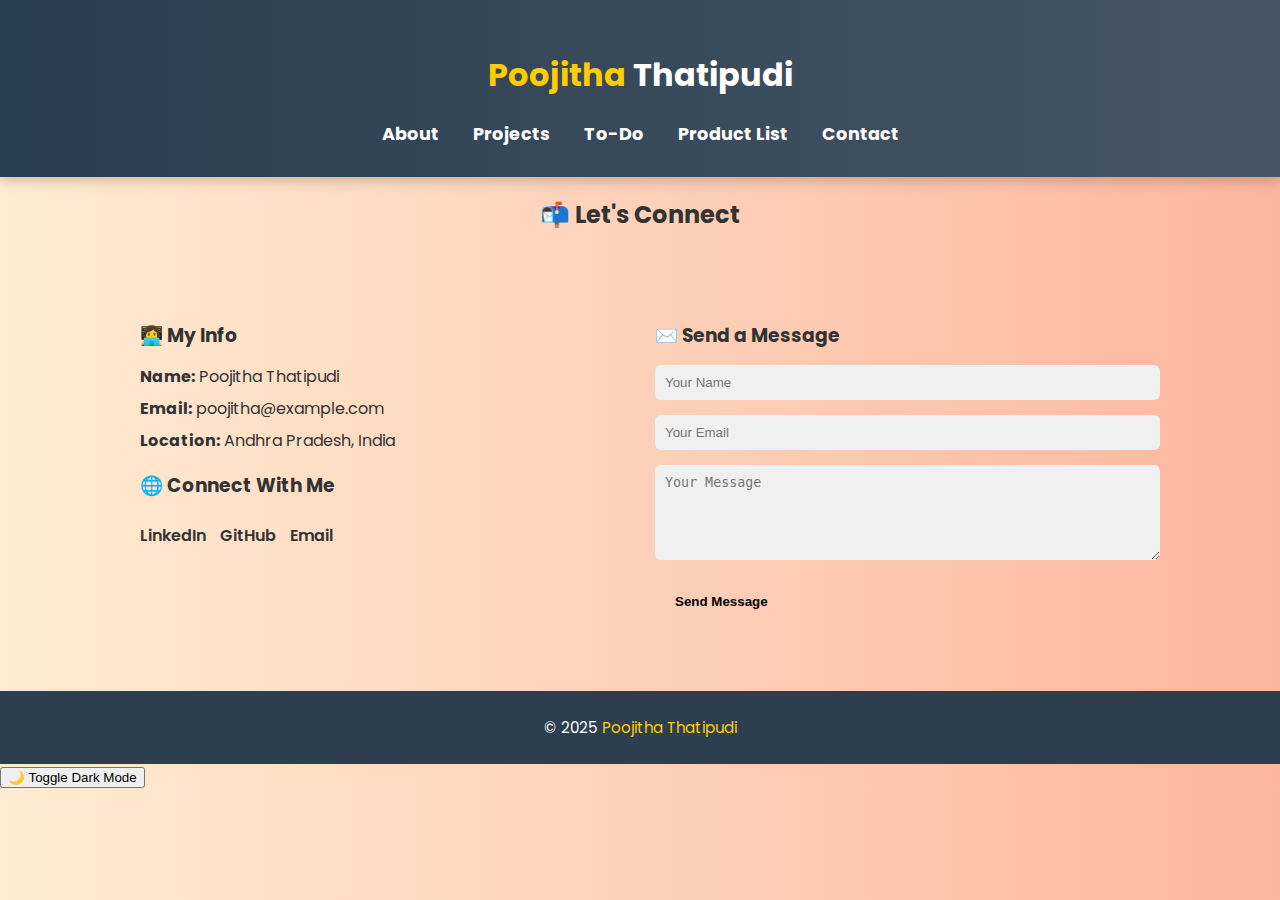
<file: contact.html>
<!DOCTYPE html>
<html lang="en">
<head>
  <meta charset="UTF-8" />
  <meta name="viewport" content="width=device-width, initial-scale=1.0" />
  <title>Contact | Poojitha's Portfolio</title>
  <link rel="stylesheet" href="style.css" />
  <link href="https://fonts.googleapis.com/css2?family=Pacifico&family=Poppins:wght@300;600&display=swap" rel="stylesheet">
  <style>
    .contact-container {
      max-width: 1000px;
      margin: 50px auto;
      display: flex;
      flex-wrap: wrap;
      gap: 30px;
      padding: 20px;
      background: var(--card-bg);
      border-radius: 12px;
      box-shadow: 0 6px 20px var(--card-shadow);
      color: var(--text-color);
    }

    .contact-info,
    .contact-form {
      flex: 1;
      min-width: 280px;
    }

    .contact-info h3,
    .contact-form h3 {
      color: var(--highlight-color);
      margin-bottom: 15px;
    }

    .contact-info p {
      margin: 8px 0;
      line-height: 1.5;
    }

    .contact-links a {
      display: inline-block;
      margin: 8px 10px 8px 0;
      color: var(--highlight-color);
      text-decoration: none;
      font-weight: 600;
    }

    .contact-form input,
    .contact-form textarea {
      width: 100%;
      padding: 10px;
      margin-bottom: 15px;
      border: none;
      border-radius: 6px;
      background: #f0f0f0;
      color: #222;
    }

    .contact-form button {
      background: var(--highlight-color);
      border: none;
      padding: 12px 20px;
      border-radius: 6px;
      font-weight: bold;
      cursor: pointer;
    }

    body.dark-mode .contact-container {
      background: var(--card-bg);
      color: var(--text-color);
    }

    body.dark-mode .contact-form input,
    body.dark-mode .contact-form textarea {
      background: #2f2f2f;
      color: #e0e0e0;
    }

    body.dark-mode .contact-form input::placeholder,
    body.dark-mode .contact-form textarea::placeholder {
      color: #aaa;
    }

    body.dark-mode .contact-links a {
      color: var(--highlight-color);
    }

    @media screen and (max-width: 768px) {
      .contact-container {
        flex-direction: column;
      }
    }
  </style>
</head>
<body>
  <header class="animated-header">
    <h1><span class="highlight">Poojitha</span> Thatipudi</h1>
    <nav>
      <a href="index.html">About</a>
      <a href="project.html">Projects</a>
      <a href="todo.html">To-Do</a>
      <a href="products.html">Product List</a>
      <a href="contact.html">Contact</a>
    </nav>
  </header>

  <section class="contact-section">
    <h2 style="text-align: center;">📬 Let's Connect</h2>
    <div class="contact-container">
      <!-- My Info -->
      <div class="contact-info">
        <h3>👩‍💻 My Info</h3>
        <p><strong>Name:</strong> Poojitha Thatipudi</p>
        <p><strong>Email:</strong> poojitha@example.com</p>
        <p><strong>Location:</strong> Andhra Pradesh, India</p>

        <h3>🌐 Connect With Me</h3>
        <div class="contact-links">
          <a href="https://www.linkedin.com/in/poojitha-thatipudi" target="_blank">LinkedIn</a>
          <a href="https://github.com/poojithathatipudi" target="_blank">GitHub</a>
          <a href="mailto:poojitha@example.com">Email</a>
        </div>
      </div>

      <!-- Contact Form -->
      <div class="contact-form">
        <h3>✉️ Send a Message</h3>
        <form>
          <input type="text" placeholder="Your Name" required />
          <input type="email" placeholder="Your Email" required />
          <textarea rows="5" placeholder="Your Message" required></textarea>
          <button type="submit">Send Message</button>
        </form>
      </div>
    </div>
  </section>

  <footer>
    &copy; 2025 <span class="highlight">Poojitha Thatipudi</span>
  </footer>

  <button class="dark-toggle" onclick="document.body.classList.toggle('dark-mode')">
    🌙 Toggle Dark Mode
  </button>
</body>
</html>
</file>
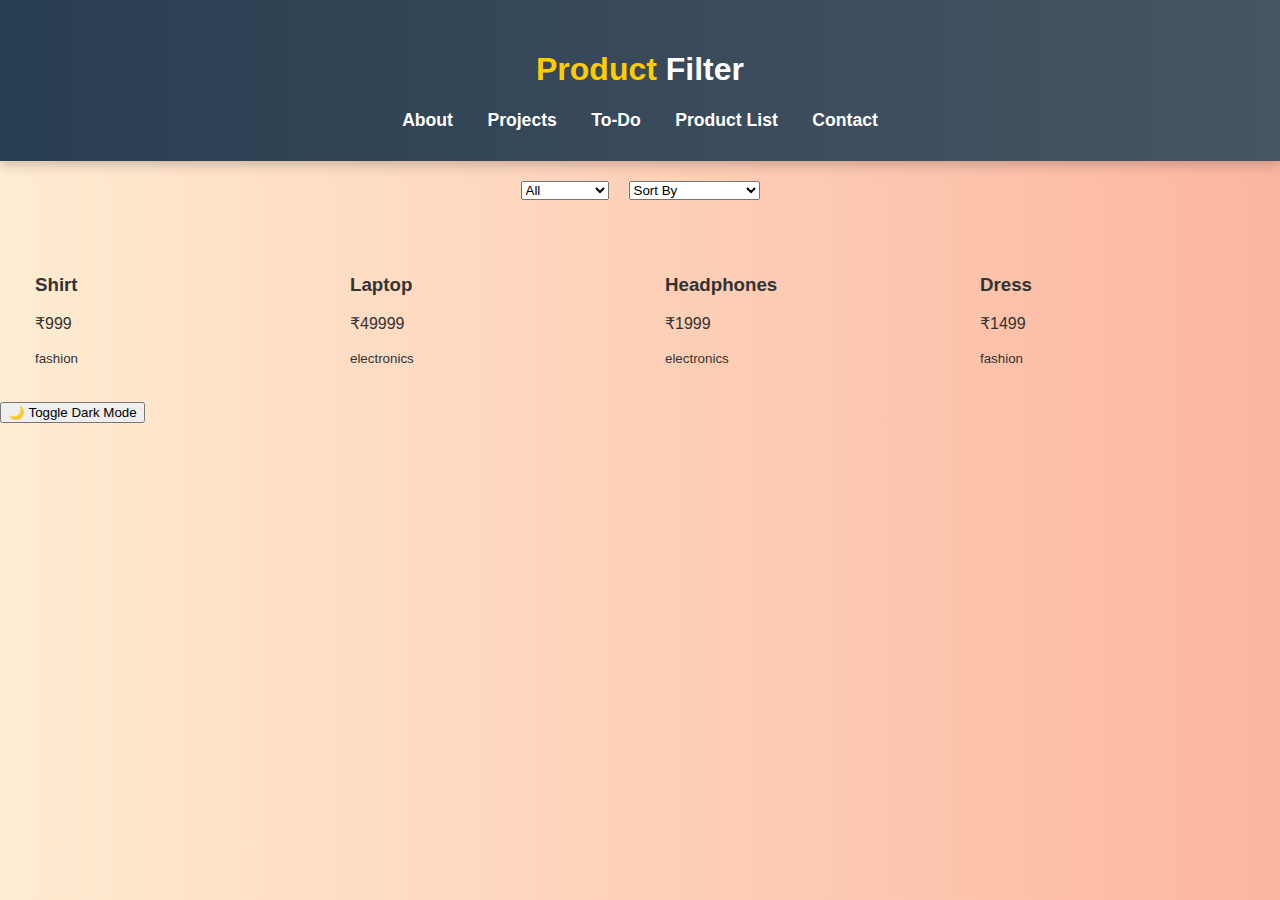
<file: products.html>
<!DOCTYPE html>
<html lang="en">
<head>
  <meta charset="UTF-8" />
  <meta name="viewport" content="width=device-width, initial-scale=1.0" />
  <title>Product Filter | Poojitha</title>
  <link rel="stylesheet" href="style.css" />
  <style>
    .product-controls {
      display: flex;
      justify-content: center;
      gap: 20px;
      padding: 20px;
    }
    .products-grid {
      display: grid;
      grid-template-columns: repeat(auto-fit, minmax(220px, 1fr));
      gap: 20px;
      padding: 20px;
    }
    .product-card {
      padding: 15px;
      background: var(--card-bg);
      border-radius: 10px;
      box-shadow: 0 4px 10px var(--card-shadow);
      transition: transform 0.2s ease;
    }
    .product-card:hover {
      transform: scale(1.03);
    }
  </style>
</head>
<body>
  <header class="animated-header">
    <h1><span class="highlight">Product</span> Filter</h1>
    <nav>
      <a href="index.html">About</a>
      <a href="project.html">Projects</a>
      <a href="todo.html">To-Do</a>
      <a href="products.html">Product List</a>
      <a href="contact.html">Contact</a>
    </nav>
  </header>

  <div class="product-controls">
    <select id="category" onchange="filterProducts()">
      <option value="all">All</option>
      <option value="fashion">Fashion</option>
      <option value="electronics">Electronics</option>
    </select>
    <select id="sort" onchange="filterProducts()">
      <option value="none">Sort By</option>
      <option value="low">Price: Low to High</option>
      <option value="high">Price: High to Low</option>
    </select>
  </div>

  <div class="products-grid" id="product-list"></div>

  <button class="dark-toggle" onclick="document.body.classList.toggle('dark-mode')">🌙 Toggle Dark Mode</button>

  <script>
    const products = [
      { name: 'Shirt', category: 'fashion', price: 999 },
      { name: 'Laptop', category: 'electronics', price: 49999 },
      { name: 'Headphones', category: 'electronics', price: 1999 },
      { name: 'Dress', category: 'fashion', price: 1499 },
    ];

    function filterProducts() {
      const category = document.getElementById('category').value;
      const sort = document.getElementById('sort').value;
      let filtered = [...products];

      if (category !== 'all') {
        filtered = filtered.filter(p => p.category === category);
      }

      if (sort === 'low') {
        filtered.sort((a, b) => a.price - b.price);
      } else if (sort === 'high') {
        filtered.sort((a, b) => b.price - a.price);
      }

      renderProducts(filtered);
    }

    function renderProducts(list) {
      const container = document.getElementById('product-list');
      container.innerHTML = '';
      list.forEach(p => {
        container.innerHTML += `
          <div class="product-card">
            <h3>${p.name}</h3>
            <p>₹${p.price}</p>
            <small>${p.category}</small>
          </div>`;
      });
    }

    window.onload = filterProducts;
  </script>
</body>
</html>
</file>
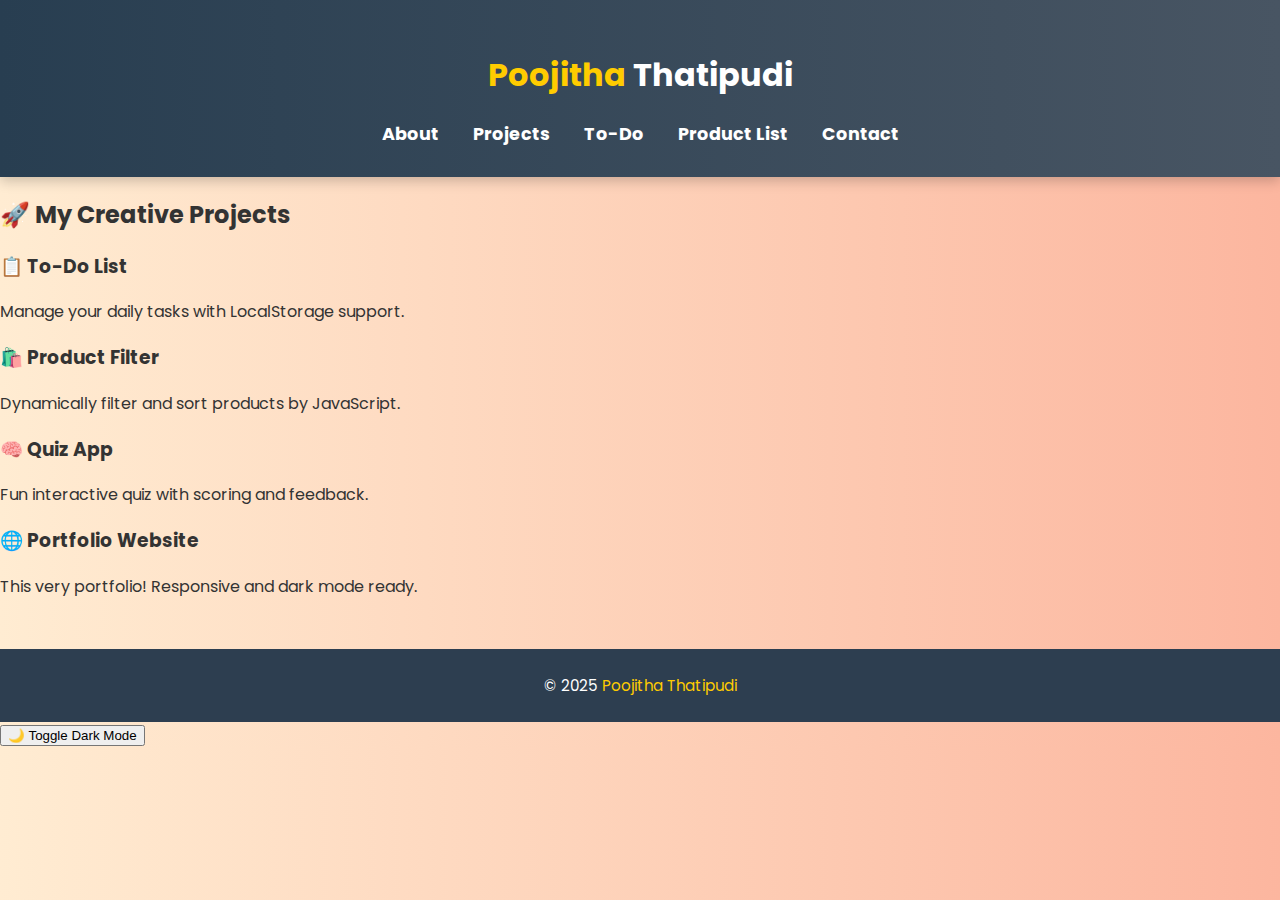
<file: project.html>
<!DOCTYPE html>
<html lang="en">
<head>
  <meta charset="UTF-8" />
  <meta name="viewport" content="width=device-width, initial-scale=1.0" />
  <title>Poojitha's Portfolio | Projects</title>
  <link rel="stylesheet" href="style.css" />
  <link href="https://fonts.googleapis.com/css2?family=Pacifico&family=Poppins:wght@300;600&display=swap" rel="stylesheet">
</head>
<body>
  <header class="animated-header">
    <h1><span class="highlight">Poojitha</span> Thatipudi</h1>
    <nav>
      <a href="index.html">About</a>
      <a href="project.html">Projects</a>
      <a href="todo.html">To-Do</a>
      <a href="products.html">Product List</a>
      <a href="contact.html">Contact</a>
    </nav>
  </header>

  <section class="projects-section">
    <h2>🚀 My Creative Projects</h2>
    <div class="projects">
      <div class="project-card">
        <h3>📋 To-Do List</h3>
        <p>Manage your daily tasks with LocalStorage support.</p>
      </div>
      <div class="project-card">
        <h3>🛍️ Product Filter</h3>
        <p>Dynamically filter and sort products by JavaScript.</p>
      </div>
      <div class="project-card">
        <h3>🧠 Quiz App</h3>
        <p>Fun interactive quiz with scoring and feedback.</p>
      </div>
      <div class="project-card">
        <h3>🌐 Portfolio Website</h3>
        <p>This very portfolio! Responsive and dark mode ready.</p>
      </div>
    </div>
  </section>

  <footer>
    &copy; 2025 <span class="highlight">Poojitha Thatipudi</span>
  </footer>

  <button class="dark-toggle" onclick="document.body.classList.toggle('dark-mode')">
    🌙 Toggle Dark Mode
  </button>
</body>
</html>
</file>
<file: style.css>
body {
  font-family: 'Poppins', sans-serif;
  margin: 0;
  background: linear-gradient(to right, #ffecd2, #fcb69f);
  color: #333;
  transition: all 0.3s ease;
}

header {
  background: linear-gradient(to right, #283e51, #485563);
  color: white;
  padding: 30px 20px;
  text-align: center;
  position: sticky;
  top: 0;
  z-index: 1000;
  box-shadow: 0 4px 12px rgba(0,0,0,0.2);
}
ojec
header h1 {
  font-family: 'Pacifico', cursive;
  font-size: 2.5rem;
  margin-bottom: 10px;
}

.highlight {
  color: #ffcc00;
}

nav a {
  color: white;
  margin: 0 15px;
  text-decoration: none;
  font-weight: bold;
  font-size: 1.1rem;
  position: relative;
  transition: all 0.3s ease;
}

nav a::after {
  content: '';
  width: 0;
  height: 2px;
  background: #ffcc00;
  position: absolute;
  bottom: -5px;
  left: 0;
  transition: width 0.4s ease;
}

nav a:hover::after {
  width: 100%;
}

nav a:hover {
  color: #ffcc00;
}

.hero {
  display: flex;
  align-items: center;
  justify-content: center;
  padding: 50px 20px;
  background: linear-gradient(135deg, #ffe9f0, #d0f1ff);
  animation: fadeIn 1.2s ease-in;
}

.hero-content {
  display: flex;
  flex-wrap: wrap;
  gap: 40px;
  align-items: center;
  justify-content: center;
  max-width: 1200px;
  width: 100%;
}

.hero-text {
  max-width: 500px;
}

.hero-text h2 {
  font-size: 2.2rem;
  color: #283e51;
  margin-bottom: 10px;
}

.hero-text p {
  font-size: 1.1rem;
  line-height: 1.6;
  color: #444;
}

.hero-animation lottie-player {
  width: 300px;
  height: 300px;
}

footer {
  text-align: center;
  padding: 25px;
  background: #2d3e50;
  color: white;
  font-size: 0.95rem;
  margin-top: 50px;
}

@keyframes fadeIn {
  from { opacity: 0; transform: translateY(20px); }
  to { opacity: 1; transform: translateY(0); }
}

@media screen and (max-width: 768px) {
  header h1 {
    font-size: 2rem;
  }
  nav a {
    display: block;
    margin: 10px 0;
  }
  .hero-content {
    flex-direction: column-reverse;
    text-align: center;
  }
  .hero-text h2 {
    font-size: 1.8rem;
  }
  .hero-animation lottie-player {
    width: 250px;
    height: 250px;
  }
}
</file>
